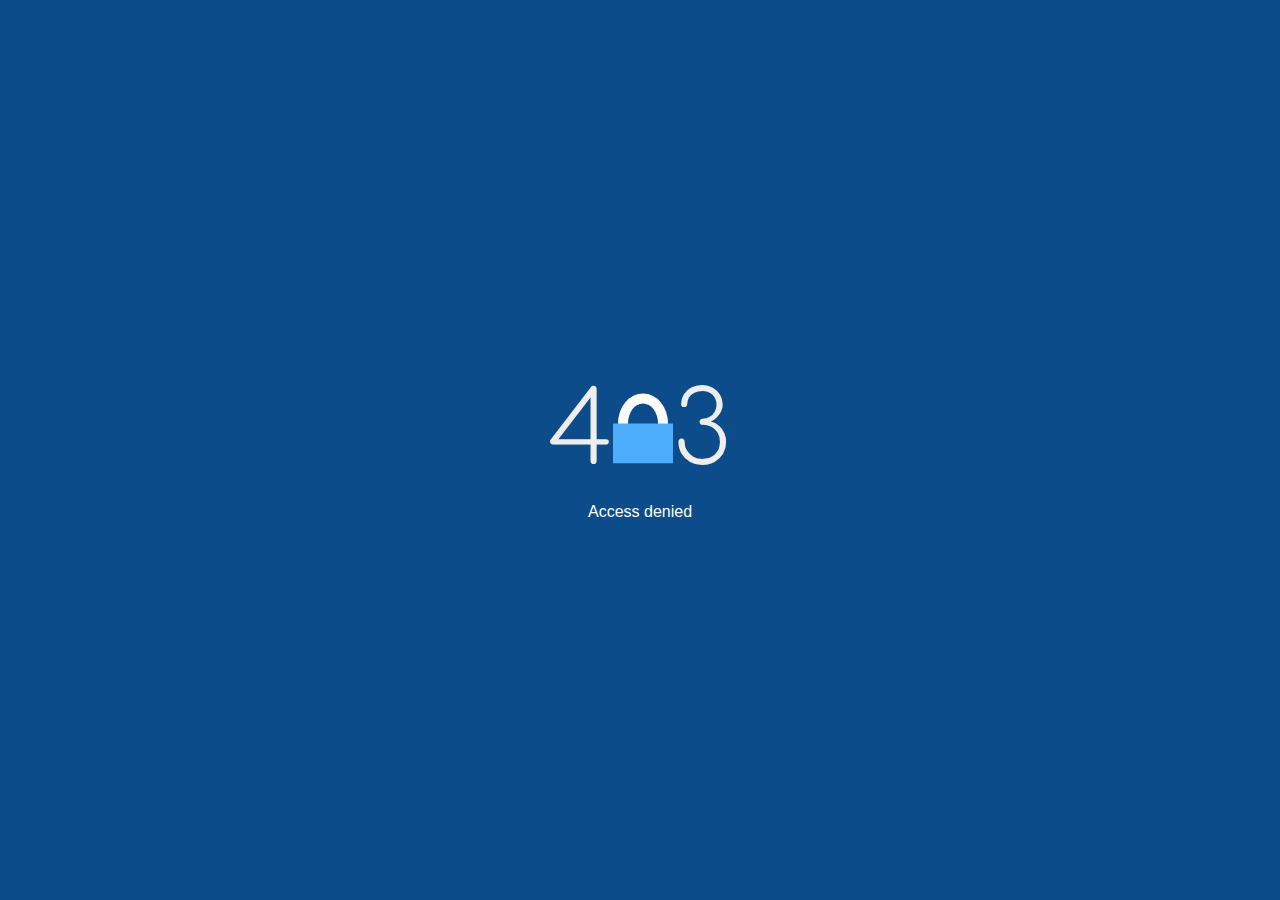
<file: js/index.html>
<!DOCTYPE html>
<html>

<head>
    <title>403 Forbidden</title>
    <style>
        @import url('https://fonts.googleapis.com/css?family=Comfortaa');

        * {
            box-sizing: border-box;
        }

        body,
        html {
            margin: 0;
            padding: 0;
            height: 100%;
            overflow: hidden;
        }

        body {
            background-color: #0c4c8a;
            font-family: sans-serif;
        }

        .container {
            z-index: 1;
            position: absolute;
            top: 50%;
            left: 50%;
            transform: translate(-50%, -50%);
            text-align: center;
            padding: 10px;
            min-width: 300px;

            div {
                display: inline-block;
            }

            .lock {
                opacity: 1;
            }

            h1 {
                font-family: 'Comfortaa', cursive;
                font-size: 100px;
                text-align: center;
                color: #eee;
                font-weight: 100;
                margin: 0;
            }

            p {
                color: #fff;
            }
        }

        .lock {
            transition: 0.5s ease;
            position: relative;
            overflow: hidden;
            opacity: 0;

            &.generated {
                transform: scale(0.5);
                position: absolute;
                animation: 2s move linear;
                animation-fill-mode: forwards;
            }

            ::after {
                content: '';
                background: darken(#0c4c8a, 20%);
                opacity: 0.3;
                display: block;
                position: absolute;
                height: 100%;
                width: 50%;
                top: 0;
                left: 0;
            }

            .bottom {
                background: #4cadfc;
                height: 40px;
                width: 60px;
                display: block;
                position: relative;
                margin: 0 auto;
            }

            .top {
                height: 60px;
                width: 50px;
                border-radius: 50%;
                border: 10px solid #fff;
                display: block;
                position: relative;
                top: 30px;
                margin: 0 auto;

                &::after {
                    padding: 10px;
                    border-radius: 50%;
                }
            }
        }

        @keyframes move {
            to {
                top: 100%;
            }
        }

        @media (max-width: 420px) {
            .container {
                transform: translate(-50%, -50%) scale(0.8)
            }

            .lock.generated {
                transform: scale(0.3);
            }
        }
    </style>
</head>

<body>

    <div class="container">
        <h1>4<div class="lock">
                <div class="top"></div>
                <div class="bottom"></div>
            </div>3</h1>
        <p>Access denied</p>
    </div>

</body>

</html>
</file>
